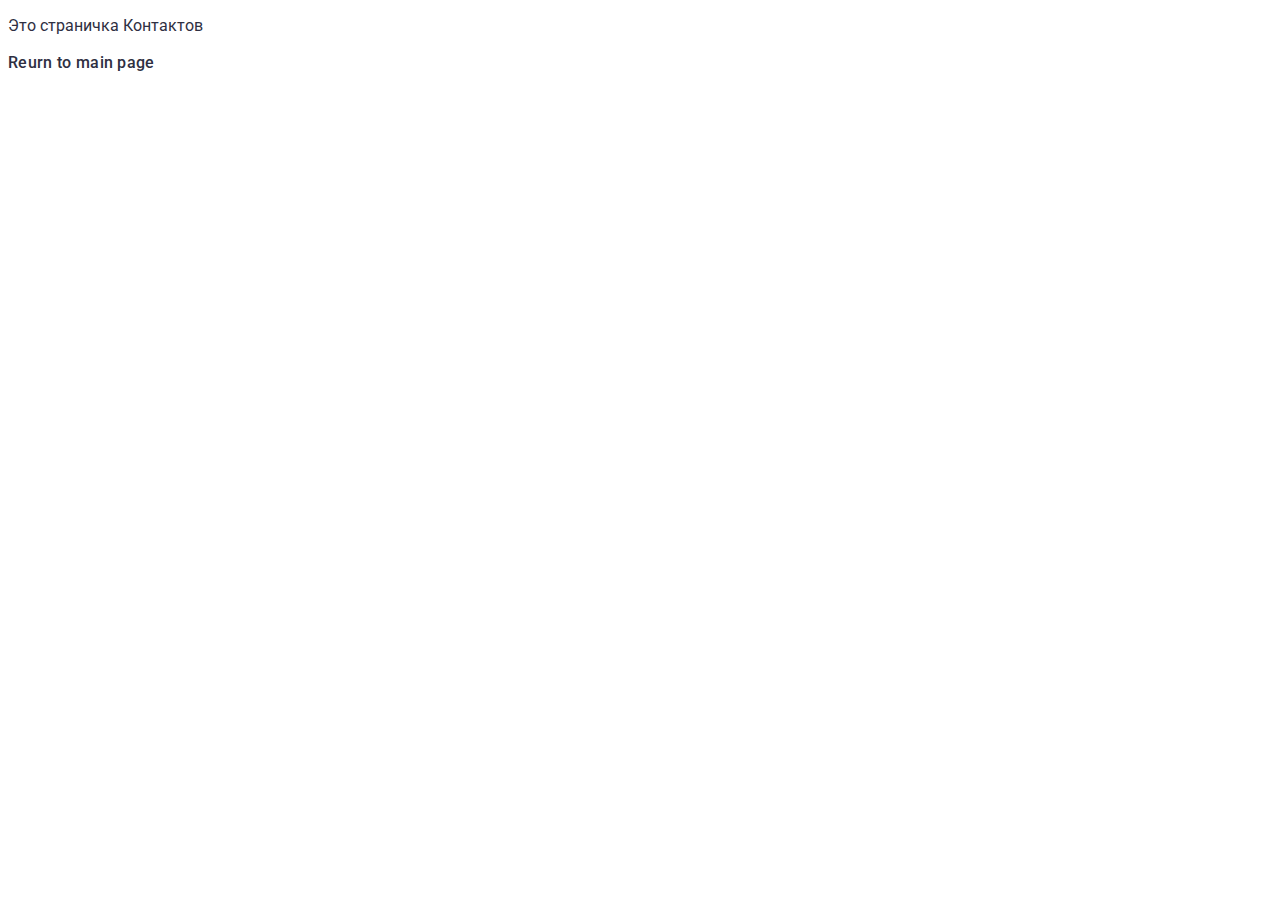
<file: contacts.html>
<!DOCTYPE html>
<html lang="en">
  <head>
    <meta charset="UTF-8">
    <meta http-equiv="X-UA-Compatible" content="IE=edge">
    <meta name="viewport" content="width=device-width, initial-scale=1.0">
    <link href="https://fonts.googleapis.com/css2?family=Raleway:wght@700;800&family=Roboto:wght@400;500;700;900&display=swap"
    rel="stylesheet">
    <title>Web Studio</title>
    <link rel="stylesheet" href="https://cdnjs.cloudflare.com/ajax/libs/modern-normalize/1.1.0/modern-normalize.min.css" integrity="sha512-wpPYUAdjBVSE4KJnH1VR1HeZfpl1ub8YT/NKx4PuQ5NmX2tKuGu6U/JRp5y+Y8XG2tV+wKQpNHVUX03MfMFn9Q==" crossorigin="anonymous" referrerpolicy="no-referrer">
    <!-- <link rel="stylesheet" href="./css/reset.css"> -->
    <link rel="stylesheet" href="./css/styles.css">
  </head>
  <body>
    <p>Это страничка Контактов</p>
    <a href="./index.html" class="header-item-link">Reurn to main page</a>
  </body>
</html>
</file>
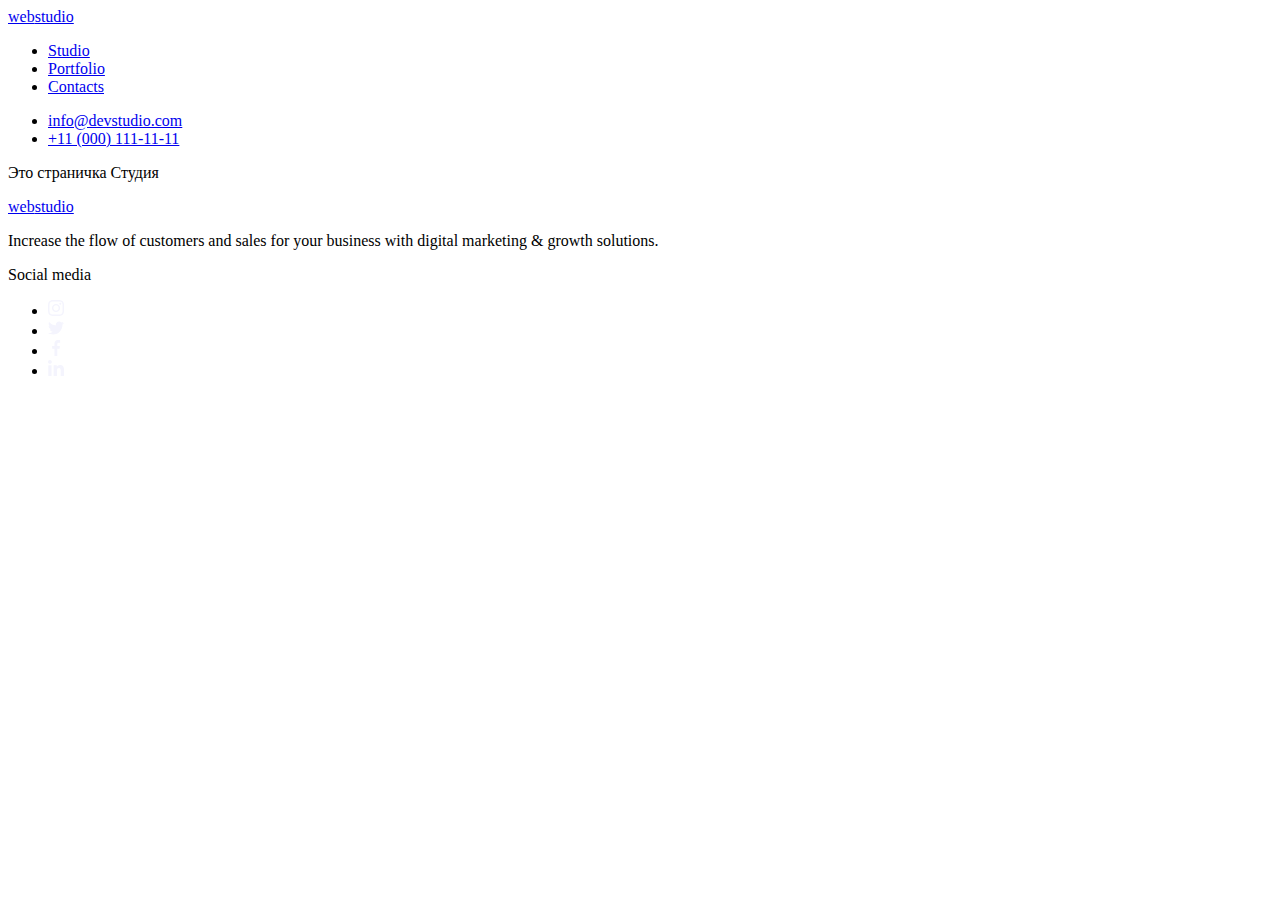
<file: studio.html>
<!DOCTYPE html>
<html lang="en">
<head>
    <meta charset="UTF-8">
    <meta http-equiv="X-UA-Compatible" content="IE=edge">
    <meta name="viewport" content="width=device-width, initial-scale=1.0">
    <title>Studio</title>
</head>
<body>
    <header class="header">
      <div class="container header-container">
        <nav class="header-nav">
          <a href="./index.html" class="header-logo"
            >web<span class="header-logo-text">studio</span></a
          >
          <ul class="header-list">
            <li class="header-list-item current">
              <a href="./index.html" class="header-item-link">Studio</a>
            </li>
            <li class="header-list-item">
              <a href="./portfolio.html" class="header-item-link">Portfolio</a>
            </li>
            <li class="header-list-item">
              <a href="./contacts.html" class="header-item-link">Contacts</a>
            </li>
          </ul>
        </nav>
        <ul class="header-auth">
          <li class="header-auth-item">
            <a href="mailto:info@devstudio.com" class="header-auth-item-link"
              >info@devstudio.com</a
            >
          </li>
          <li class="header-auth-item">
            <a href="tel:+110001111111" class="header-auth-item-link"
              >+11 (000) 111-11-11</a
            >
          </li>
        </ul>
      </div>
    </header>
    <main>
     <p>Это страничка Студия</p>
    </main>
    <footer class="footer">
      <div class="container footer-block">
        <div class="footer-weblogo">
          <a href="./index.html" class="footer-logo"
            >web<span class="footer-logo-text">studio</span>
          </a>
          <p class="footer-text">
            Increase the flow of customers and sales for your business with
            digital marketing & growth solutions.
          </p>
        </div>
        <div class="footer-social">
          <p class="footer-social-text">Social media</p>
          <ul class="footer-social-list">
            <li class="footer-social-list-item">
              <a
                href="https://instagram.com"
                class="footer-social-list-item-link"
              >
                <svg
                  class="footer-social-list-item-link-svg"
                  width="16px"
                  height="16px"
                >
                  <use
                    href="./image/icon.svg#icon-instagram"
                    class="icon-instagram"
                  ></use>
                </svg>
              </a>
            </li>
            <li class="footer-social-list-item">
              <a
                href="https://twitter.com"
                class="footer-social-list-item-link"
              >
                <svg
                  class="footer-social-list-item-link-svg"
                  width="16px"
                  height="16px"
                >
                  <use
                    href="./image/icon.svg#icon-twitter"
                    class="icon-twitter"
                  ></use>
                </svg>
              </a>
            </li>
            <li class="footer-social-list-item">
              <a
                href="https://facebook.com"
                class="footer-social-list-item-link"
              >
                <svg
                  class="footer-social-list-item-link-svg"
                  width="16px"
                  height="16px"
                >
                  <use
                    href="./image/icon.svg#icon-facebook"
                    class="icon-facebook"
                  ></use>
                </svg>
              </a>
            </li>
            <li class="footer-social-list-item">
              <a
                href="https://linkedin.com"
                class="footer-social-list-item-link"
              >
                <svg
                  class="footer-social-list-item-link-svg"
                  width="16px"
                  height="16px"
                >
                  <use
                    href="./image/icon.svg#icon-linkedin"
                    class="icon-linkedin"
                  ></use>
                </svg>
              </a>
            </li>
          </ul>
        </div>
      </div>
    </footer> 
</body>
</html>
</file>
<file: css/styles.css>
:root {
  --first-background-color: #ffffff;
  --second-background-color: #f4f4fd;
  --main-color: #2e2f42;
  --seconary-color: #434455;
  --third-color: #4d5ae5;
  --fouth-color: #e7e9fc;
  --fifth-color: #404bbf;
  --sixth-color: #8e8f99;
  --eight-color: #31d0aa;
  --nine-color: #FCFCFC;
}

*,
*::before,
*::after {
  box-sizing: border-box;
}

body {
  font-family: "Roboto", sans-serif;
  color: var(--main-color);
}

/* header */

.container {
  width: 1158px;
  margin: 0 auto;
  padding-right: 15px;
  padding-left: 15px;
}

.header-container {
  height: 72px;
  display: flex;
  align-items: center;
}

.header {
  background-color: var(--first-background-color);
  box-shadow: 0px 2px 1px rgba(46, 47, 66, 0.08),
    0px 1px 1px rgba(46, 47, 66, 0.16), 0px 1px 6px rgba(46, 47, 66, 0.08);
}

.header-nav {
  display: flex;
  align-items: center;
}
.header-logo,
.footer-logo {
  font-family: "Raleway";
  font-weight: 800;
  font-size: 18px;
  line-height: 1.17;
  letter-spacing: 0.03em;
  text-transform: uppercase;
  color: var(--third-color);
}

.header-logo-text {
  color: var(--main-color);
}

.header-list {
  margin-left: 77px;
  display: flex;
  align-items: center;
  gap: 40px;
}

.header-item-link {
  font-family: "Roboto";
  font-weight: 500;
  font-size: 16px;
  line-height: 1.5;
  letter-spacing: 0.02em;
  color: var(--main-color);
  transition: color 250ms cubic-bezier(0.4, 0, 0.2, 1);
}

.current {
  position: relative;
  
}

.underline {
  color: var(--fifth-color);
}

.underline::after {
  content: '';
  position: absolute;
  
  bottom: -24px;
  
  display: block;
  width: 100%;
  height: 4px;
  color: var(--fifth-color);
  background-color: var(--fifth-color);
  border-radius: 2px;

}

.header-item-link:hover {
  color: var(--seconary-color);
}

.header-item-link:focus {
  color: var(--third-color);
}

.header-auth {
  margin-left: auto;
  display: flex;
  align-items: center;
  gap: 40px;
}

.header-auth-item-link {
  font-size: 16px;
  line-height: 1.5;
  letter-spacing: 0.02em;
  color: var(--seconary-color);
  transition: color 250ms cubic-bezier(0.4, 0, 0.2, 1);
}

.header-auth-item-link:hover,
.header-auth-item-link:focus {
  color: var(--third-color);
}

/* hero */

.hero {
  padding: 192px 0;
  text-align: center;
  background-color: var(--main-color);
  max-width: 1440px;
  height: 600px;
  margin-left: auto;
  margin-right: auto;
  background-image: linear-gradient(
      to right,
      rgba(46, 47, 66, 0.7),
      rgba(46, 47, 66, 0.7)
    ),
    url(../image/people-office.jpg);
  background-size: cover;
}

.hero-title {
  margin: 0 auto;
  max-width: 492px;
  font-weight: 500;
  font-size: 56px;
  line-height: 1.1;
  letter-spacing: 0.02em;
  color: var(--first-background-color);
}

.hero-btn {
  padding: 16px 32px;
  margin-top: 48px;
  font-weight: 500;
  font-size: 16px;
  line-height: 1.19;
  letter-spacing: 0.04em;
  color: var(--first-background-color);
  background-color: var(--third-color);
  box-shadow: 0px 4px 4px rgba(0, 0, 0, 0.15);
  border-color: var(--third-color);
  border-radius: 4px;
  border: none;

  transition: background-color 250ms cubic-bezier(0.4, 0, 0.2, 1);
}

.hero-btn:hover,
.hero-btn:focus {
  padding: 16px 32px;
  margin-top: 48px;
  font-weight: 500;
  font-size: 16px;
  line-height: 1.19;
  letter-spacing: 0.04em;
  color: var(--first-background-color);
  background-color: var(--fifth-color);
  box-shadow: 0px 4px 4px rgba(0, 0, 0, 0.15);
  border-color: var(--fifth-color);
  border-radius: 4px;
  cursor: pointer;
}

/* direction */

.direction {
  padding-top: 120px;
  padding-bottom: 120px;
  background-color: var(--first-background-color);
}

.direction-element {
  padding: 0;
  display: flex;
  height: 112px;
  width: 264px;
  border: none;
  background-color: var(--second-background-color);
  border-radius: 4px;
  align-items: center;
}

.direction-svg {
  
  display: block;
  width: 100%;
  
}

.direction-svg-icon {
  color: var(--main-color);
}

.direction-title {
  padding: 0;
  display: none;
  font-weight: 500;
  font-size: 20px;
  line-height: 1.2;
  letter-spacing: 0.02em;
  color: var(--main-color);
}

.direction-list {
  display: flex;
  align-items: center;
  gap: 24px;
}

.direction-list-item {
  width: 264px;
}

.item-title {
  margin-top: 8px;
  font-weight: 500;
  font-size: 20px;
  line-height: 1.2;
  letter-spacing: 0.02em;
  color: var(--main-color);
}

.item-title-text {
  margin-top: 8px;
  font-weight: 400;
  font-size: 16px;
  line-height: 1.5;
  letter-spacing: 0.02em;
  color: var(--seconary-color);
}

/* doing */

.doing {
  padding-bottom: 120px;
}

.doing-title {
  margin-bottom: 72px;
  font-weight: 500;
  font-size: 36px;
  line-height: 1.11;
  text-align: center;
  letter-spacing: 0.02em;
  text-transform: capitalize;
  color: var(--main-color);
}

.doing-list {
  display: flex;
  align-items: center;
  gap: 24px;
}

/* team */

.team {
  padding-top: 120px;
  padding-bottom: 110px;
  background-color: var(--second-background-color);
}

.team-container {
}

.team-title,
.customers-title {
  margin-bottom: 72px;
  font-weight: 500;
  font-size: 36px;
  line-height: 1.11;

  text-align: center;
  letter-spacing: 0.02em;
  text-transform: capitalize;
  color: var(--main-color);
}

.team-list {
  /* margin: 0 auto; */
  display: flex;
  align-items: center;
  gap: 24px;
}

.team-list-item-wrap {
  box-shadow: 0px 1px 6px rgba(46, 47, 66, 0.08),
    0px 1px 1px rgba(46, 47, 66, 0.16), 0px 2px 1px rgba(46, 47, 66, 0.08);
  border: 0.5px colid;
  border-top: none;
  background-color: var(--first-background-color);
}

.team-list-item-title {
  padding-top: 32px;
  font-weight: 500;
  font-size: 20px;
  line-height: 1.2;
  text-align: center;
  letter-spacing: 0.02em;
  color: var(--main-color);
}

.team-list-item-text {
  margin-top: 8px;
  font-weight: 400;
  font-size: 16px;
  line-height: 1.5;
  text-align: center;
  letter-spacing: 0.02em;
  color: var(--seconary-color);
}

.social {
}

.social-list {
  margin-top: 8px;justify-content: center;
  padding-bottom: 32px;
  list-style: none;
  border-radius: 50%;
  display: flex;
  gap: 24px;
}

.social-list-item {
}

.social-list-item-link {
  width: 40px;
  height: 40px;
  display: flex;
  border-radius: 50%;
  background-color: var(--third-color);
  justify-content: center;
  align-items: center;

  transition: background-color 250ms cubic-bezier(0.4, 0, 0.2, 1);
}

.social-list-item-link:hover, .social-list-item-link:focus {
  background-color: var(--fifth-color);
}

.social-list-item-link-svg {
}

.icon-instagram {
}

.icon-twitter {
}

.icon-facebook {
}

.icon-linkedin {
}

/* Customers */

.customers {
  padding-top: 130px;
  padding-bottom: 120px;
}

.customers-list {
  list-style: none;
  display: flex;
  gap: 24px;
}
.customers-list-item {
  /* border: 1px solid var(--sixth-color); */
}
.customers-list-item-link {
  padding: 16px 32px;
  width: 168px;
  height: 88px;
  display: block;
  background-color: transparent;
  fill: var(--sixth-color);
  border: 1px solid var(--sixth-color);
  border-radius: 4px;

  transition: border 250ms cubic-bezier(0.4, 0, 0.2, 1), fill 250ms cubic-bezier(0.4, 0, 0.2, 1);
}

.customers-list-item-link:hover, .customers-list-item-link:focus {
  border: 1px solid var(--fifth-color);
  fill: var(--fifth-color);
}

.customers-list-item-link-svg {
}

/* footer */

.footer {
  padding: 100px 0;
  background-color: var(--main-color);
}

.footer-block {
  display: flex;
}

.footer-logo {
  margin-top: 100px;
}

.footer-logo-text {
  font-family: "Raleway";
  font-weight: 800;
  font-size: 18px;
  line-height: 1.17;
  letter-spacing: 0.03em;
  text-transform: uppercase;
  color: var(--second-background-color);
}

.footer-text {
  margin-top: 16px;
  width: 264px;
  font-family: "Roboto";
  font-style: normal;
  font-weight: 400;
  font-size: 16px;
  line-height: 1.5;
  letter-spacing: 0.02em;
  display: flex;
  color: var(--fouth-color);
}

.footer-social {
  margin-left: 120px;
  width: 208px;
  height: 80px;
  display: flex;
  flex-direction: column;
  align-items: flex-start;
}

.footer-social-text {
  margin-bottom: 16px;
  font-weight: 500;
  font-size: 16px;
  line-height: 1.5;
  letter-spacing: 0.02em;
  color: var(--first-background-color);
}

.footer-social-list {
  display: flex;
  list-style: none;
  justify-content: center;
  align-items: center;
  gap: 16px;
}

.footer-social-list-item {
}

.footer-social-list-item-link {
  width: 40px;
  height: 40px;
  display: flex;
  border-radius: 50%;
  justify-content: center;
  align-items: center;
  fill: #f4f4fd;
  background-color: rgba(255, 255, 255, 0.1);

  transition: background-color 250ms cubic-bezier(0.4, 0, 0.2, 1);
}

.footer-social-icon {
  width: 24px;
  height: 24px;
  background: rgba(255, 255, 255, 0.1);
}

.icon-instaram {
  fill: var(--second-background-color);
}

.icon-twitter {
  background-size: 24px 20px;
  background-image: url(../image/twitter.svg);
}

.icon-facebook {
  background-size: 12px 24px;
  background-image: url(../image/facebook.svg);
}

.icon-linkedin {
  background-size: 24px 24px;
  background-image: url(../image/linkedin.svg);
}

.footer-social-list-item-link:hover, .footer-social-list-item-link:focus {
  background-color: var(--eight-color);
}


.footer-list-item {
 display: flex;
}

.footer-list-item-send {
  display: flex;
  
}

.icon-icon-send {

  background-size: 24px 20px;
  background-image: url(../image/)
}
/* filter */

.filter {
  padding-top: 96px;
  padding-bottom: 120px;
}

.filter-title,
.library-title {
  display: none;
}

.filter-list {
  margin: 0 auto;
  margin-bottom: 72px;
  display: flex;
  justify-content: center;
  gap: 24px;
}

.filter-list-item {
}

.filter-list-item-btn {
  padding: 12px 24px;
  font-family: "Roboto";
  font-weight: 500;
  font-size: 16px;
  line-height: 1.5;
  background-color: var(--second-background-color);
  color: var(--third-color);
  border: 1px solid var(--fouth-color);
  border-radius: 4px;

  transition: background-color 250ms cubic-bezier(0.4, 0, 0.2, 1), border-color 250ms cubic-bezier(0.4, 0, 0.2, 1), color 250ms cubic-bezier(0.4, 0, 0.2, 1);

}

.filter-list-item-btn:hover,
.filter-list-item-btn:focus {
  background-color: var(--third-color);
  border-color: var(--third-color);
  color: var(--first-background-color);
}

/* library */

.library {
}

.library-list {
  display: flex;
  justify-content: center;
  flex-wrap: wrap;
  row-gap: 48px;
  column-gap: 24px;
  
}

.library-item {


  
}

.library-item:hover .library-actions, .library-item:focus .library-actions {
  
  
  
  }

.library-item:hover .library-item-text, .library-item:hover .library-item-wrap, .library-item:focus .library-item-text, .library-item:focus .library-item-wrap {
  transform: translateY(0);
  box-shadow: 0px 1px 6px rgba(46, 47, 66, 0.08), 0px 1px 1px rgba(46, 47, 66, 0.16), 0px 2px 1px rgba(46, 47, 66, 0.08);
  transition: transform 250ms cubic-bezier(0.4, 0, 0.2, 1), box-shadow 250ms cubic-bezier(0.4, 0, 0.2, 1);
}



.library-thumb::before {
  
}

.library-item-list {
  display: block;
 
}


.library-thumb {
  position: relative;
  overflow: hidden;
  
}

.library-actions {
 
}

.library-item-link {
  
}

.library-item-text {
  display: block;
  position: absolute;
  top: 0;
  left: 0;
  width: 100%;
  height: 100%;
  overflow: auto;
  
  padding-top: 40px;
  padding-right: 32px;
  padding-bottom: 164px;
  padding-left: 32px;

  font-weight: 400;
  font-size: 16px;
  line-height: 1.5;
  letter-spacing: 0.02em;
  
  color: var(--second-background-color);
  background-color: var(--third-color);

 
  transform: translateY(100%);
  transition: transform 250ms cubic-bezier(0.4, 0, 0.2, 1);
}

.library-item-wrap {
  padding: 32px 16px;
  border: 0.5px solid var(--second-background-color);
  border-top: none;
  box-shadow: 0px 1px 6px rgba(46, 47, 66, 0.08);
  transition: box-shadow 250ms cubic-bezier(0.4, 0, 0.2, 1);
}

.library-item-type {
  margin-bottom: 8px;
  font-size: 20px;
  line-height: 1.2;
  letter-spacing: 0.02em;
}

.library-item-category {
  font-size: 16px;
  line-height: 1.5;
  letter-spacing: 0.02em;
  color: var(--seconary-color);
}


/* logo */

ul {
  list-style: none;
}

a {
  text-decoration: none;
}

.logo {
  color: var(--third-color);
  font-family: "Raleway";
  font-weight: 800;
  font-size: 18px;
  line-height: 1.33;
  letter-spacing: 0.03em;
  text-transform: uppercase;
}

.logo-type {
  color: var(--main-color);
}

/* site nav */

.navy-list {
  list-style: none;
}

.navy-item .auth-item {
  color: var(--main-color);
}

.navy-about {
  color: var(--seconary-color);
  font-family: "Roboto";
  font-style: normal;
  font-weight: 400;
  font-size: 16px;
  line-height: 1.5;
  letter-spacing: 0.02em;
}

.navy {
  background-color: var(--first-background-color);
  position: absolute;
  width: 1158px;
  height: 72px;
  left: 0px;
  top: 0px;
}

.button-item {
  color: var(--main-color);
  font-family: "Roboto";
  font-style: normal;
  font-weight: 500;
  font-size: 16px;
  line-height: 1.5;
  letter-spacing: 0.02em;

  transition: color 250ms cubic-bezier(0.4, 0, 0.2, 1);
}

.button-item:hover,
.button-item:focus {
  color: var(--seconary-color);
}

.button-item:active {
  color: var(--third-color);
}


/* modal */

.backdrop {
  position: fixed;
  top: 0;
  left: 0;
  width: 100%;
  height: 100%;
  background-color: rgba(46, 47, 66, 0.4);;

}

.backdrop.is-hidden {
  
  pointer-events: none;
  visibility: visible;
  opacity: 0;
  transition: opacity 250ms cubic-bezier(0.4, 0, 0.2, 1);
    
}

.backdrop.is-hidden .modal {
  transform: translate(-50%, -50%) scale(0.8); 

}

.modal {
  
  position: absolute;
  top: 50%;
  left: 50%;
  
  min-width: 408px;
  min-height: 576px;

  background: var(--nine-color);
  box-shadow: 0px 1px 1px rgba(0, 0, 0, 0.14), 0px 1px 3px rgba(0, 0, 0, 0.12), 0px 2px 1px rgba(0, 0, 0, 0.2);
  border-radius: 4px;
  transform: translate(-50%, -50%) scale(1);
  transition: transform 250ms cubic-bezier(0.4, 0, 0.2, 1);
}

.modal-window {
  position: absolute;
  top: 24px;
  right: 24px;
  display: flex;
  justify-content: center;
  align-items: center;
  width: 24px;
  height: 24px;
  padding: 0;
  border-radius: 50%;
  background-color: var(--fouth-color);
  border: 1px solid rgba(0, 0, 0, 0.1);
  
}

.modal-close-btn-icon {

}
</file>
